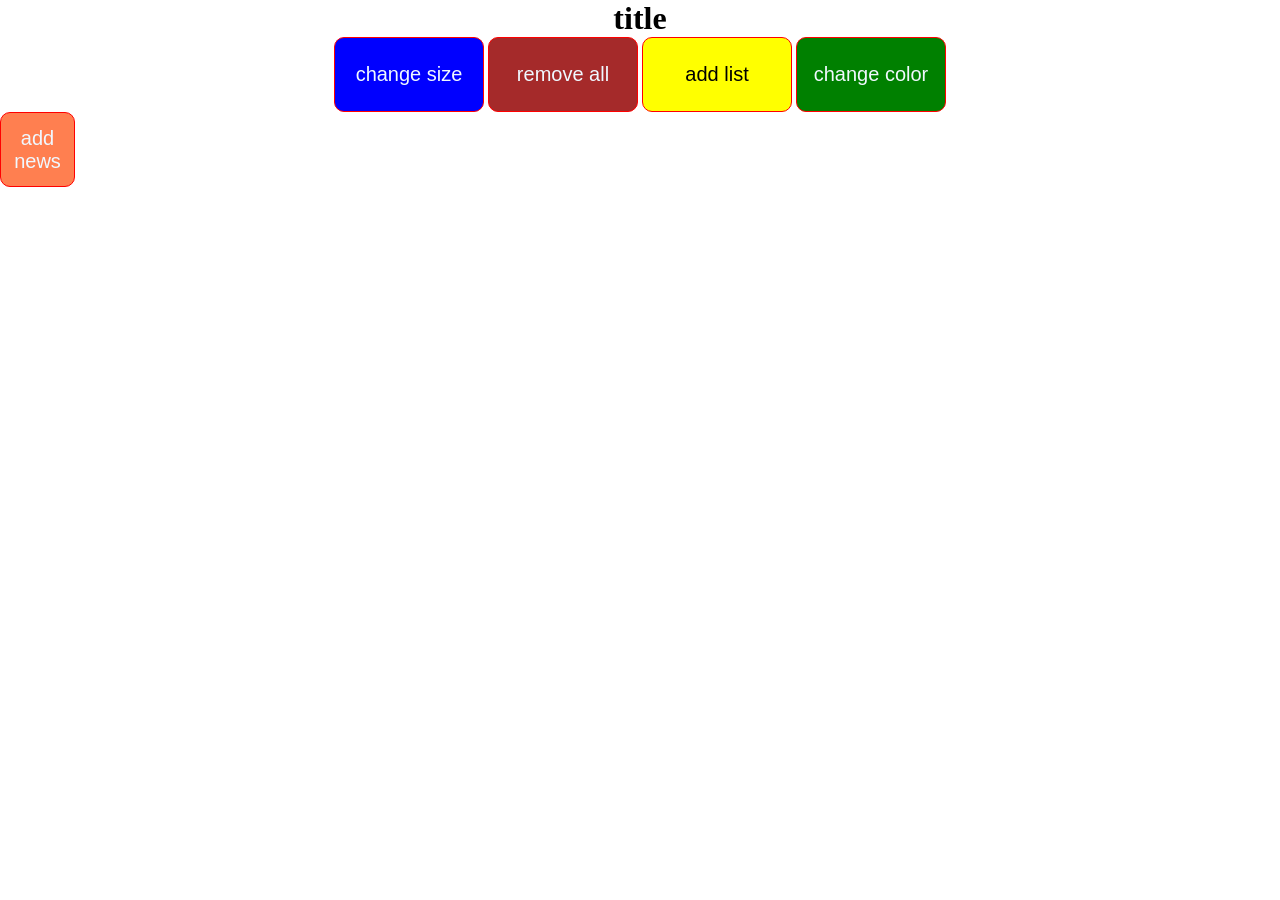
<file: DOM/index.html>
<!DOCTYPE html>
<html lang="en">
<head>
    <meta charset="UTF-8">
    <meta name="viewport" content="width=device-width, initial-scale=1.0">
    <title>Document</title>
    <link rel="stylesheet" href="./css/style.css">
</head>
<body>
    <div class="container" id="father">
        <div class="wrap">
        <h1 id="title">title</h1>
        <button class="btn" onclick="randomImgSize()">change size</button>
        <button class="btn" onclick="removeAll()">remove all</button>
        <button class="btn" onclick="list()">add list</button>
        <button class="btn" onclick="colors()">change color</button>
        </div>
    </div>
    <div class="news" id="news">
        <button class="newsbtn" onclick="addNews()">add news</button>
    </div>



    <script src="./script/script.js"></script>
</body>
</html>
</file>
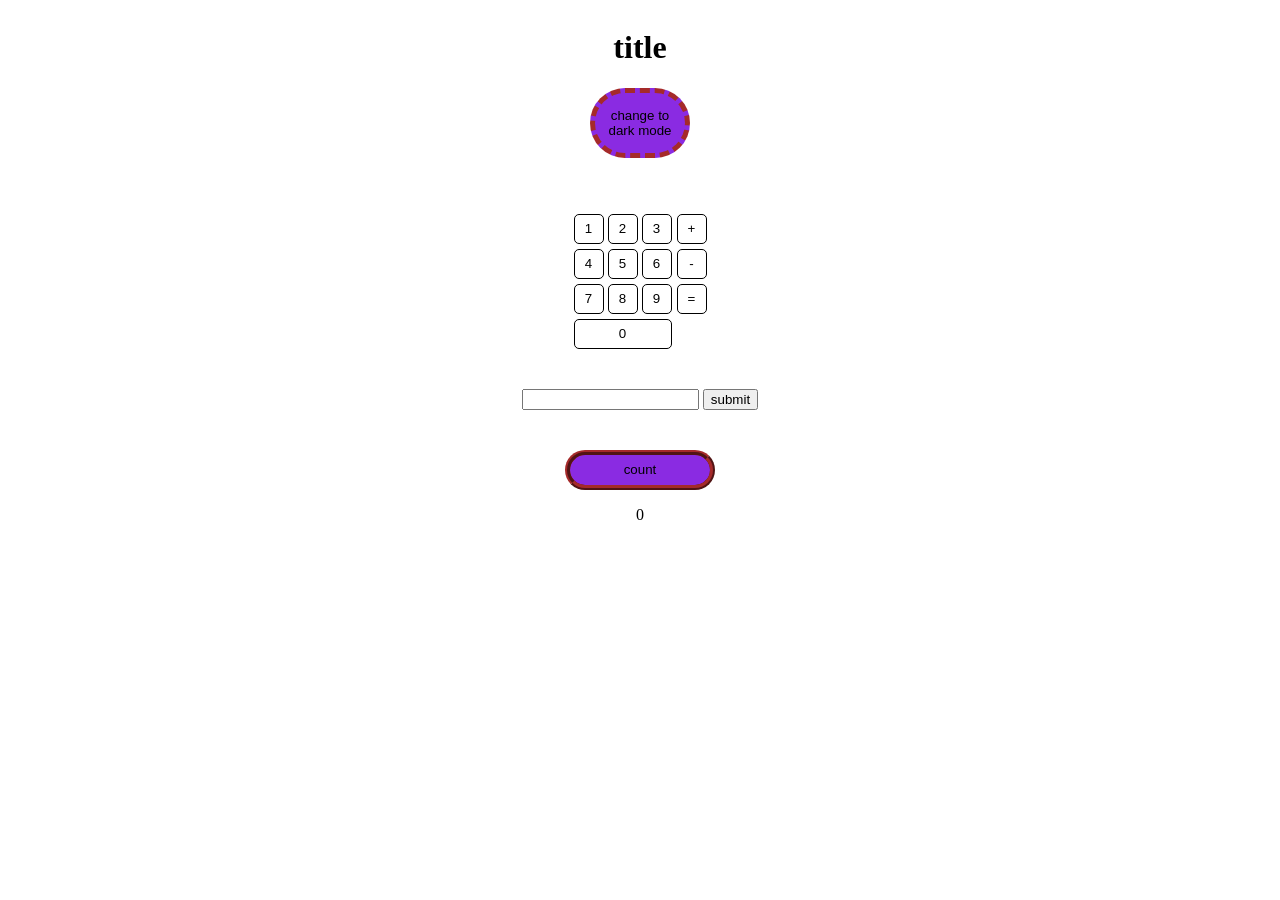
<file: elisteners/index.html>
<!DOCTYPE html>
<html lang="en">

<head>
    <meta charset="UTF-8">
    <meta name="viewport" content="width=device-width, initial-scale=1.0">
    <title>Document</title>
    <link rel="stylesheet" href="./css/style.css">
</head>

<body>
    <div class="wrap" id="wrap">
        <h1>title</h1>
        <button id="btn1">change to dark mode</button>
        <div class="calculator" id="calculator">
            <p id="pole"></p>
            <div class="buttons">
                <div class="numbers">
                    <div>
                        <button class="btnn" id="1">1</button>
                        <button class="btnn" id="2">2</button>
                        <button class="btnn" id="3">3</button>
                    </div>
                    <div>
                        <button class="btnn" id="4">4</button>
                        <button class="btnn" id="5">5</button>
                        <button class="btnn" id="6">6</button>
                    </div>
                    <div>
                        <button class="btnn" id="7">7</button>
                        <button class="btnn" id="8">8</button>
                        <button class="btnn" id="9">9</button>
                    </div>
                    <button class="btnn0" id="0">0</button>
                </div>
                <div class="pme">
                    <button class="btnn" id="+">+</button>
                    <button class="btnn" id="-">-</button>
                    <button class="btnn" id="=">=</button>
                </div>
            </div>
        </div>
        <div class="form">
        <input type="text" id="input">
        <button id="btn2">submit</button>
        </div>
        <button id="btn3">count</button>
        <p id="txt">0</p>
    </div>




    <script src="./js/scipt.js"></script>
</body>

</html>
</file>
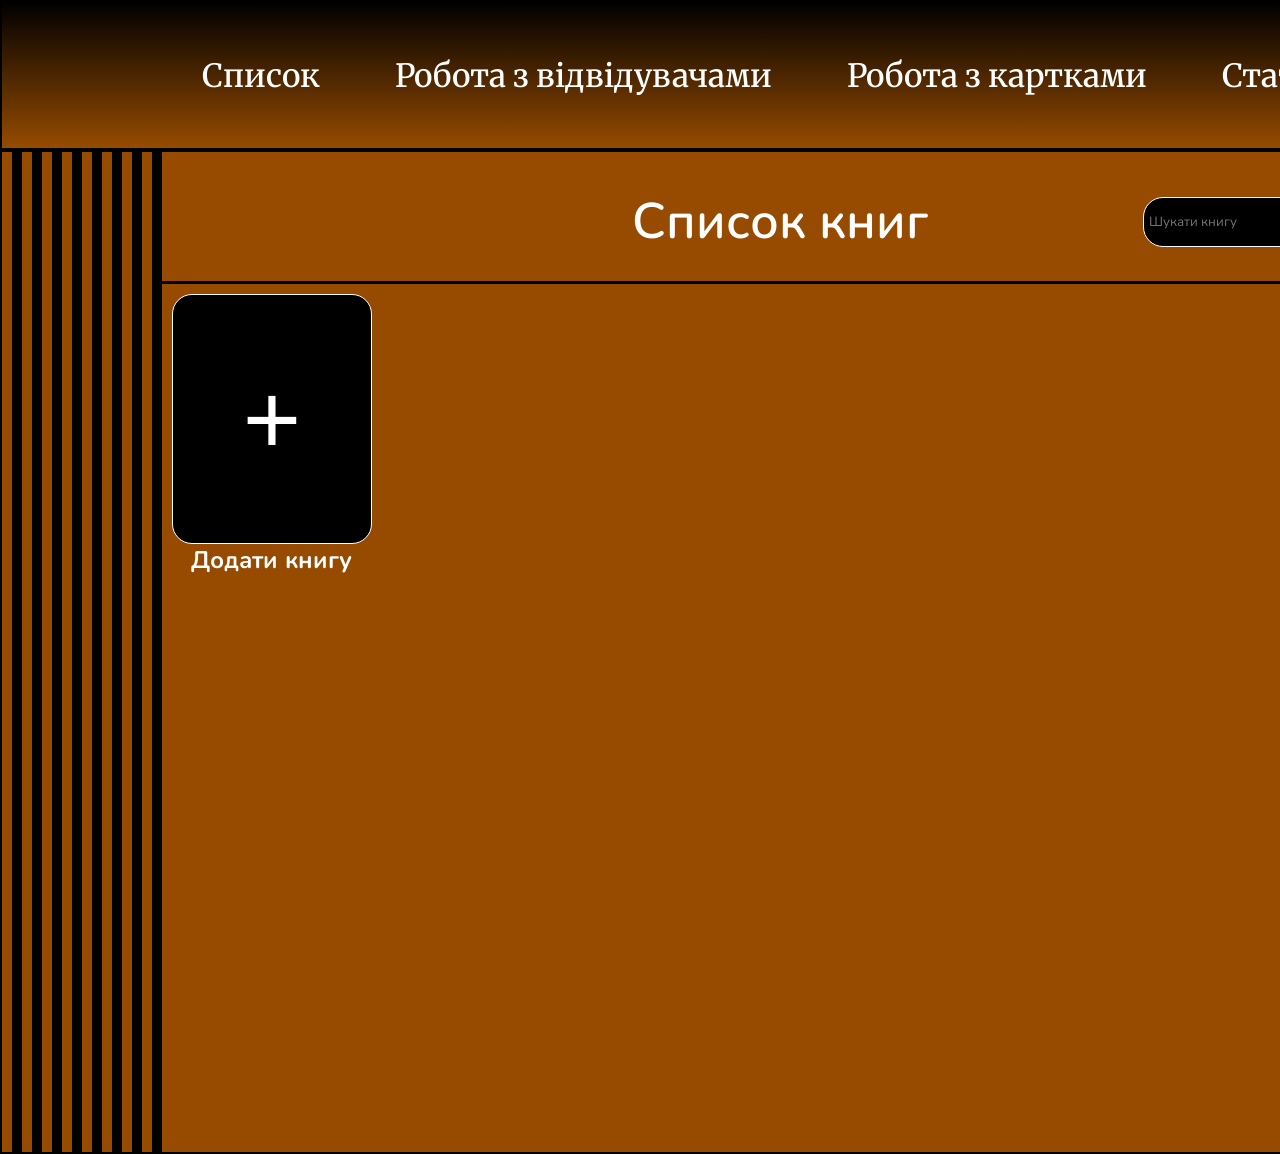
<file: Library-Final-Project/index.html>
<!DOCTYPE html>
<html lang="en">

<head>
    <meta charset="UTF-8">
    <meta name="viewport" content="width=device-width, initial-scale=1.0">
    <title>Librarka</title>
    <link rel="stylesheet" href="./css/style.css">
</head>

<body>
    <header>
        <div class="container">
            <div class="header-wrap">
                <nav>
                    <ul class="header-menu flex">
                        <li><a href="index.html" class="menu-items">Список</a></li>
                        <li><a href="visitors.html" class="menu-items">Робота з відвідувачами</a></li>
                        <li><a href="#" class="menu-items">Робота з картками</a></li>
                        <li><a href="#" class="menu-items">Статистика</a></li>
                    </ul>
                </nav>
            </div>
        </div>
    </header>
    <section>
        <div class="container">
            <div class="sec">
                <div class="innerSec">
                    <div class="titsea flex">
                        <h1 class="lst-title">Список книг</h1>
                        <input type="text" class="search" placeholder="Шукати книгу" id="search">
                        <button class="searchBtn" id="searchBtn">Пошук</button>
                    </div>
                    <div class="line"></div>
                    <div class="innerwrap flex" id="booksLst">
                        <div class="baseBtn">
                            <button class="add-bookBtn" id="addBtn">+</button>
                            <h2 class="sech2">Додати книгу</h2>
                        </div>
                    </div>
                    
                </div>
            </div>
        </div>
    </section>
    <script src="./js/script.js"></script>
</body>

</html>
</file>
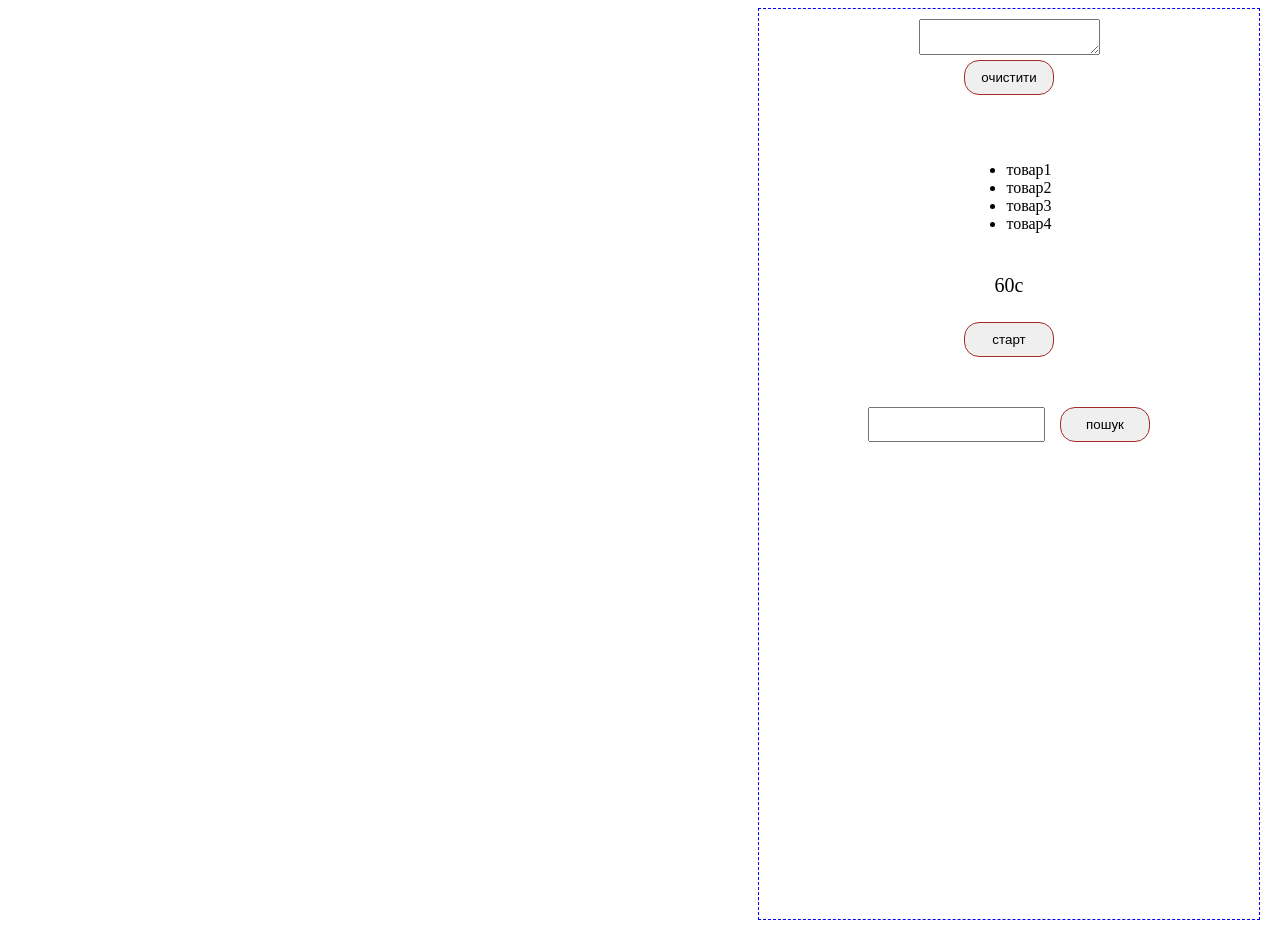
<file: localstorage/index.html>
<!DOCTYPE html>
<html lang="en">
<head>
    <meta charset="UTF-8">
    <meta name="viewport" content="width=device-width, initial-scale=1.0">
    <title>Document</title>
    <link rel="stylesheet" href="./css/style.css">
</head>
<body>
    <div class="wrap">
    <textarea name="ta" id="ta"></textarea>
    <button class="btn" id="tab">очистити</button>
    <p id="lp"></p>
    <ul>
        <li class="item">товар1</li>
        <li class="item">товар2</li>
        <li class="item">товар3</li>
        <li class="item">товар4</li>
    </ul>
    <p id="tp1">60с</p>
    <button class="btn" id="tbtn">старт</button>
    <p id="tp2"></p>
    <div class="search">
    <input type="text" id="search">
    <button class="btn" id="sbtn">пошук</button>
    </div>
    <p id="s0"></p>
    <p id="s1"></p>
    <p id="s2"></p>
    <p id="s3"></p>
    <p id="s4"></p>
    </div>
    <script src="./js/script.js"></script>
</body>
</html>
</file>
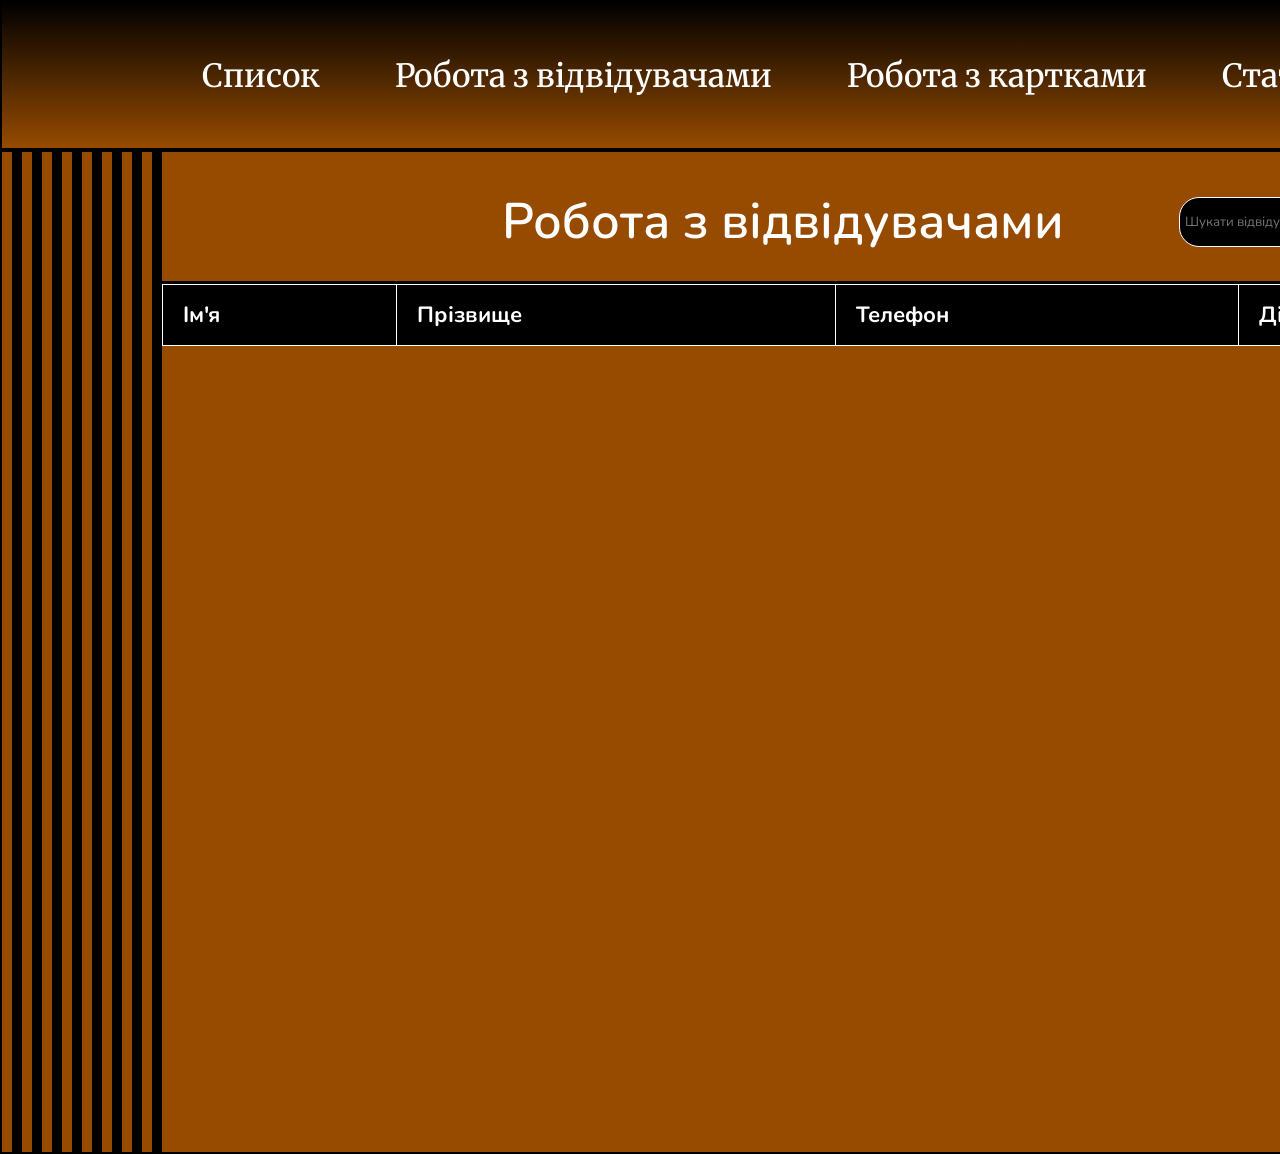
<file: Library-Final-Project/visitors.html>
<!DOCTYPE html>
<html lang="en">
<head>
    <meta charset="UTF-8">
    <meta name="viewport" content="width=device-width, initial-scale=1.0">
    <title>Document</title>
    <link rel="stylesheet" href="./css/style.css">
</head>
<body>
    <header>
        <div class="container">
            <div class="header-wrap">
                <nav>
                    <ul class="header-menu flex">
                        <li><a href="index.html" class="menu-items">Список</a></li>
                        <li><a href="visitors.html" class="menu-items">Робота з відвідувачами</a></li>
                        <li><a href="#" class="menu-items">Робота з картками</a></li>
                        <li><a href="#" class="menu-items">Статистика</a></li>
                    </ul>
                </nav>
            </div>
        </div>
    </header>
    <section>
        <div class="container">
            <div class="vis-wrap">
                <div class="innerSec">
                    <div class="vistitsea flex">
                        <h1 class="vis-title">Робота з відвідувачами</h1>
                        <input type="text" class="vissearch" placeholder="Шукати відвідувача" id="search">
                        <button class="searchBtn" id="searchBtn">Пошук</button>
                    </div>
                    <div class="line"></div>
                    <div class="visinnerwrap flex" id="vistable">
                        <table>
                            <thead>
                                <tr>
                                    <th>Ім'я</th>
                                    <th>Прізвище</th>
                                    <th>Телефон</th>
                                    <th>Дії</th>
                                </tr>
                            </thead>
                            <tbody>
                                
                            </tbody>
                        </table>
                    </div>
                    
                </div>
            </div>
        </div>
    </section>




    <script src="./js/visitors.js"></script>
</body>
</html>
</file>
<file: DOM/css/style.css>
@import url('https://fonts.googleapis.com/css2?family=Inter:ital,opsz,wght@0,14..32,100..900;1,14..32,100..900&family=Jaldi:wght@400;700&family=Jersey+25&display=swap');
* {
    margin: 0;
    padding: 0;
    box-sizing: border-box;
}

.container {
    max-width: 1784px;
    margin: 0 auto;
    width: 100%;
    padding: 0 20px;
}

ul {
    list-style: none;
}

a {
    text-decoration: none;
}

.flex {
    display: flex;
}
/* -------------------------------------------------------- */
.textcolor{
    color: blueviolet;
}
.bgcolor{
    background-color: cadetblue;
}
.wrap{
    align-items: center;
    text-align: center;
    max-height: 1000;
}
.btn{
    height: 75px;
    width: 150px;
    background-color: blue;
    border: 1px solid red;
    border-radius: 10px;
    color:aliceblue;
    font-size: 20px;
}
.btn:nth-child(3){
    background-color: brown;
}
.btn:nth-child(4){
    background-color: yellow;
    color: black;
}
.btn:nth-child(5){
    background-color: green;
}
.card {
    display: flex;
    border: 1px solid #000;
    font-family: "Inter", sans-serif;
    width: 800px;
    gap: 15px;
    p{
        padding-top: 10px;
    }
}
.newsbtn{
    height: 75px;
    width: 75px;
    background-color: coral;
    border: 1px solid red;
    border-radius: 10px;
    color:aliceblue;
    font-size: 20px;
}
</file>
<file: elisteners/css/style.css>
.dark{
    background-color: black;
    color: white;
}
.wrap{
    padding: 0 auto;
    margin: 0 auto;
    width: 800px;
    height: 600px;
    display: flex;
    flex-direction: column;
    align-items: center;
}
#btn1{
    width: 100px;
    height: 70px;
    background-color: blueviolet;
    border: 5px solid brown;
    border-style: dashed;
    border-radius: 50px;
}
.calculator{
    margin-top: 40px;
}
.numbers{
    display: grid;
    grid-template-columns: 3;
    grid-template-rows: 3;
    row-gap: 5px;
    column-gap: 5px;
}
.buttons{
    display: flex;
}
.pme{
    margin-left: 5px;
    display: flex;
    flex-direction: column;
    gap: 5px;
}
.btnn{
    cursor: pointer;
    width: 30px;
    height: 30px;
    background-color: white;
    border: 1px solid black;
    border-radius: 5px;
}
.btnn0{
    cursor: pointer;
    height: 30px;
    background-color: white;
    border: 1px solid black;
    border-radius: 5px;
}
.form{
    margin-top: 40px;
}
#btn3{
    margin-top: 40px;
    width: 150px;
    height: 40px;
    background-color: blueviolet;
    border: 5px solid brown;
    border-radius: 20px;
    border-style: ridge;
}
</file>
<file: Library-Final-Project/css/style.css>
@import url('https://fonts.googleapis.com/css2?family=Merriweather:ital,opsz,wght@0,18..144,300..900;1,18..144,300..900&family=Nunito:ital,wght@0,200..1000;1,200..1000&display=swap');
* {
    margin: 0;
    padding: 0;
    box-sizing: border-box;
}

.container {
    width: 1600px;
    margin: 0 auto;
}

ul {
    list-style: none;
}

a {
    text-decoration: none;
    color: inherit;
}

.flex {
    display: flex;
}
body{
    background: radial-gradient(circle, rgba(150, 75, 0, 1) -50%, black 100%);
}
/* -----------------------------------------------header */
.header-wrap{
    width: 1600px;
    height: 150px;
    border: 2px solid black;
    background: linear-gradient(to top, rgba(150, 75, 0, 1), black);
}
.header-menu{
    padding-top: 55px;
    margin-left: 200px;
    gap: 75px;
}
.menu-items{
    color: white;
    font-size: 32px;
    font-family: "Merriweather", serif;
    font-weight: 500;
    line-height: 120%;
}
.sec{
    background: repeating-linear-gradient(
        90deg,
    rgba(150, 75, 0, 1) 0px,
    rgba(150, 75, 0, 1) 10px,
    black 10px,
    black 20px
    );
    width: 1600px;
    height: auto;
    border: 2px solid black;
    min-height: 1000px;
}
.innerSec{
    background-color: rgba(150, 75, 0, 1);
    width: 1300px;
    margin-left: 150px;
    height: auto;
    border-left: 10px solid black;
    min-height: 1000px;
}
.titsea{
    padding-top: 35px;
    margin-left: 470px;
    gap: 15px;
}
.lst-title{
    color: white;
    font-weight: 600;
    font-size: 50px;
    font-family: "Nunito", sans-serif;
}
.search{
    margin-left: 200px;
    height: 50px;
    margin-top: 10px;
    padding-left: 5px;
    border: 1px solid white;
    border-radius: 20px;
    color: white;
    background-color: black;
    font-family: "Nunito", sans-serif;
}
.searchBtn{
    background-color: black;
    color: white;
    height: 50px;
    margin-top: 10px;
    border: 1px solid white;
    width: 65px;
    border-radius: 20px;
    cursor: pointer;
}
.line{
    border-bottom: 3px solid black;
    width: 1300px;
    margin-top: 25px;
}
.innerwrap{
    padding: 10px;
    max-width: 1270px;
    flex-wrap: wrap;
    gap: 50px;
}
.add-bookBtn{
    height: 250px;
    width: 200px;
    color: white;
    background-color: black;
    border: 1px solid white;
    border-radius: 20px;
    font-size: 100px;
    cursor: pointer;
}
.sech2{
    color: white;
    font-family: "Nunito", sans-serif;
    margin-left: 19px;
}
/* ---------------------------------вікно заповнення */
.bookform{
    display: flex;
    flex-direction: column;
    gap: 20px;
    margin-top: 15px;
}
.userform{
    display: flex;
    flex-direction: column;
    gap: 20px;
    margin-top: 15px;
}
.formtitle{
    color: white;
    font-family: "Nunito", sans-serif;
    margin-left: 220px;
    font-size: 36px;
}
.formtitle2{
    color: white;
    font-family: "Nunito", sans-serif;
    margin-top: 30px;
    margin-left: 220px;
    font-size: 36px;
}
.forminpt{
    width: 100%;
    height: 50px;
    background-color: black;
    color: white;
    padding-left: 5px;
    font-family: "Nunito", sans-serif;
    font-size: 20px;
    border: 1px solid white;
    border-style: groove;
    border-radius: 10px;
}
.fbtns{
    margin-top: 50px;
    margin-left: 210px;
}
.fbtn{
    background-color: white;
    width: 150px;
    height: 75px;
    color: black;
    font-family: "Nunito", sans-serif;
    font-size: 20px;
    border: 1px solid black;
    border-style: groove;
    border-radius: 10px;
    cursor: pointer;
}
.fbtn2{
    background-color: black;
    width: 150px;
    height: 75px;
    color: white;
    font-family: "Nunito", sans-serif;
    font-size: 20px;
    border: 1px solid white;
    border-style: groove;
    border-radius: 10px;
    margin-left: 5px;
    cursor: pointer;
}
/* -------------------------------------------книги */
.img-wrap {
    position: relative;
    width: 200px;
    height: 250px;
}
.bimg{
    height: 250px;
    width: 200px;
    border: 1px solid white;
    border-radius: 20px;
}
.btext{
    padding-left: 10px;
    color: white;
    font-family: "Nunito", sans-serif;
    font-size: 24px;
    max-width: 210px;
}
.editBtn {
    width: 100%;
    height: 75px;
    background-color: rgba(250, 250, 250, 0.5);
    color: white;
    border: none;
    font-family: "Nunito", sans-serif;
    font-size: 16px;
    cursor: pointer;
    border-bottom-left-radius: 20px;
}

.deleteBtn {
    width: 100%;
    height: 75px;
    background-color: rgba(0,0,0,0.5);
    color: white;
    border: none;
    font-family: "Nunito", sans-serif;
    font-size: 16px;
    cursor: pointer;
    border-bottom-right-radius: 20px;
}
/* --------------------------------------Робота з відвідувачами */
.vis-title{
    color: white;
    font-weight: 600;
    font-size: 50px;
    font-family: "Nunito", sans-serif;
}
.vistitsea{
    padding-top: 35px;
    margin-left: 340px;
    gap: 15px;
}
.vissearch{
    margin-left: 100px;
    height: 50px;
    margin-top: 10px;
    padding-left: 5px;
    border: 1px solid white;
    border-radius: 20px;
    color: white;
    background-color: black;
    font-family: "Nunito", sans-serif;
}
.vis-wrap{
    background: repeating-linear-gradient(
        90deg,
    rgba(150, 75, 0, 1) 0px,
    rgba(150, 75, 0, 1) 10px,
    black 10px,
    black 20px
    );
    width: 1600px;
    height: auto;
    border: 2px solid black;
    min-height: 500px;
}
.visinnerwrap{
    max-width: 1300px;
    flex-wrap: wrap;
}
table {
    width: 1300px;
    font-family: "Nunito", sans-serif;
    border-collapse: collapse;
}

thead {
    background-color: black;
}

th {
    color: white;
    font-size: 22px;
    padding: 15px 20px;
    text-align: left;
    border: 1px solid white;
}

td {
    color: white;
    font-size: 18px;
    padding: 12px 20px;
    border-bottom: 1px solid rgba(0,0,0,0.3);
    border: 1px solid black;
}

tbody tr {
    background-color: rgba(0,0,0,0.2);
}

tbody tr:hover {
    background-color: rgba(0,0,0,0.5);
}
.vbtn{
    width: 100px;
    height: 40px;
    background-color: black;
    color: white;
    font-family: "Nunito", sans-serif;
    border: none;
    border-radius: 10px;
    cursor: pointer;
}
.vformtitle{
    color: white;
    font-family: "Nunito", sans-serif;
    margin-left: 150px;
    font-size: 36px;
}
</file>
<file: localstorage/css/style.css>
.item{
    cursor: pointer;
}
.wrap{
    display: flex;
    flex-direction: column;
    align-items: center;
    gap: 5px;
    width: 500px;
    margin-left: 750px;
    height: 900px;
    border: 1px solid blue;
    border-style: dashed;
    padding-top: 10px;
}
.search{
    display: flex;
    gap: 15px;
}
.btn{
    width: 90px;
    height: 35px;
    border: 1px solid brown;
    border-radius: 15px;
    border-style: groove;
    cursor: pointer;
}
p{
    font-size: 20px;
}
</file>
